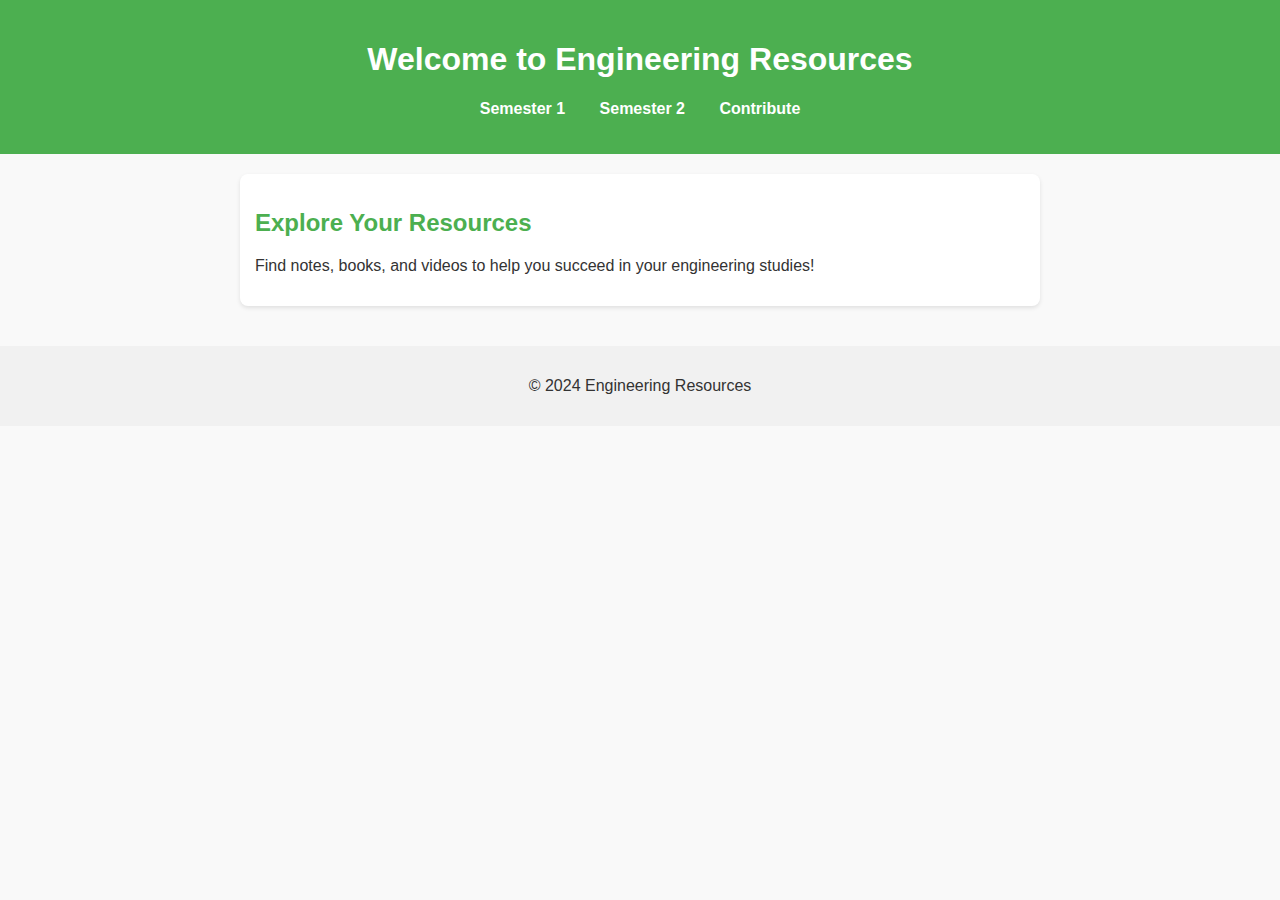
<file: index.html>
<!DOCTYPE html>
<html lang="en">
<head>
    <meta charset="UTF-8">
    <meta name="viewport" content="width=device-width, initial-scale=1.0">
    <title>Engineering Resources</title>
    <link rel="stylesheet" href="style.css">
</head>
<body>
    <header>
        <h1>Welcome to Engineering Resources</h1>
        <nav>
            <ul>
                <li><a href="semester1.html">Semester 1</a></li>
                <li><a href="semester2.html">Semester 2</a></li>
                <li><a href="contribute.html">Contribute</a></li>
            </ul>
        </nav>
    </header>
    <main>
        <section id="landing">
            <h2>Explore Your Resources</h2>
            <p>Find notes, books, and videos to help you succeed in your engineering studies!</p>
        </section>
    </main>
    <footer>
        <p>&copy; 2024 Engineering Resources</p>
    </footer>
    <script src="script.js"></script>
</body>
</html>
</file>
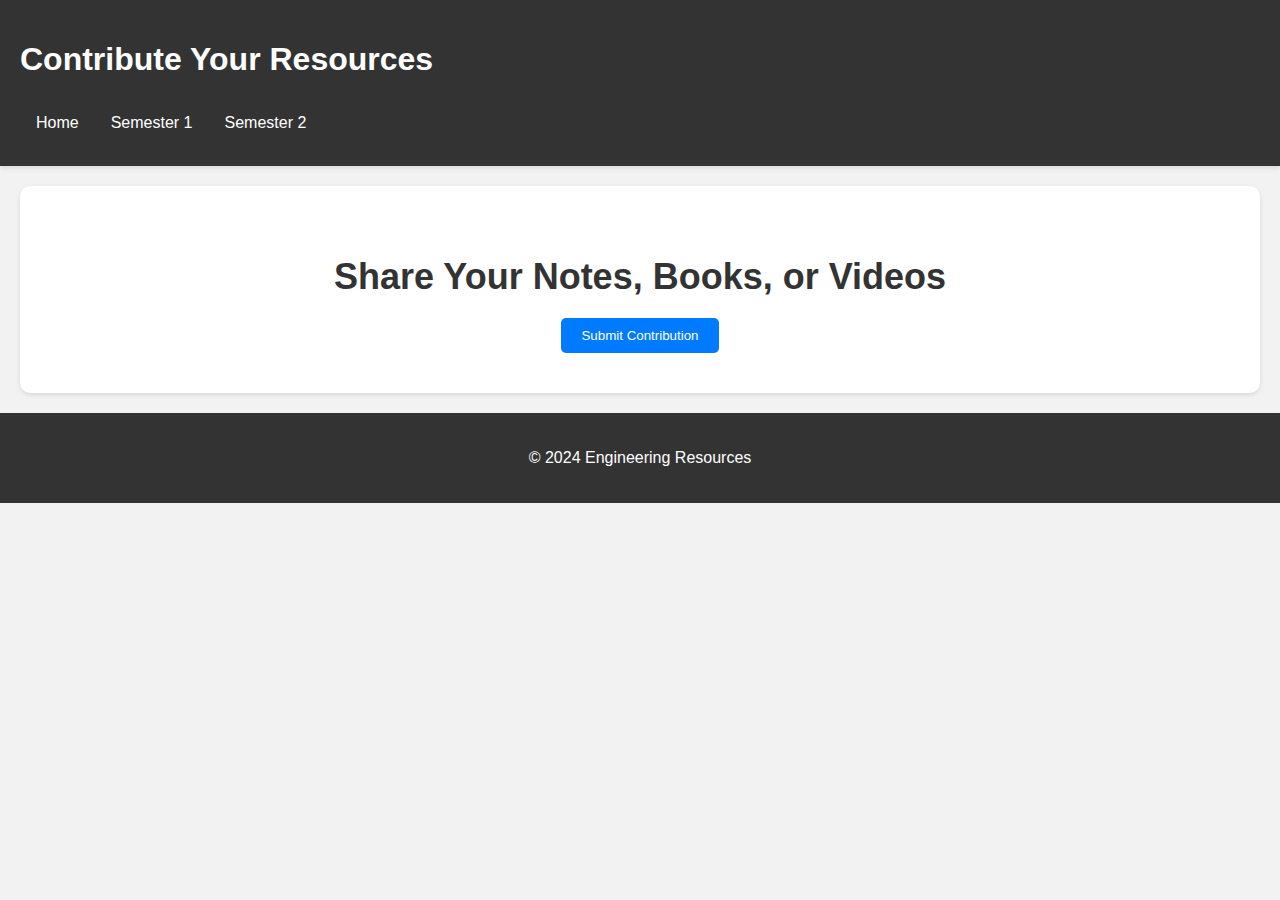
<file: contribute.html>
<!DOCTYPE html>
<html lang="en">
<head>
    <meta charset="UTF-8">
    <meta name="viewport" content="width=device-width, initial-scale=1.0">
    <title>Contribute Resources</title>
    <link rel="stylesheet" href="contribute.css">
</head>
<body>
    <header>
        <h1>Contribute Your Resources</h1>
        <nav>
            <ul>
                <li><a href="index.html">Home</a></li>
                <li><a href="semester1.html">Semester 1</a></li>
                <li><a href="semester2.html">Semester 2</a></li>
            </ul>
        </nav>
    </header>
    <main>
        <section>
            <h2>Share Your Notes, Books, or Videos</h2>
            <button id="contribute-button">Submit Contribution</button>
        </section>
    </main>
    <footer>
        <p>&copy; 2024 Engineering Resources</p>
    </footer>
    <script src="script.js"></script>
</body>
</html>
</file>
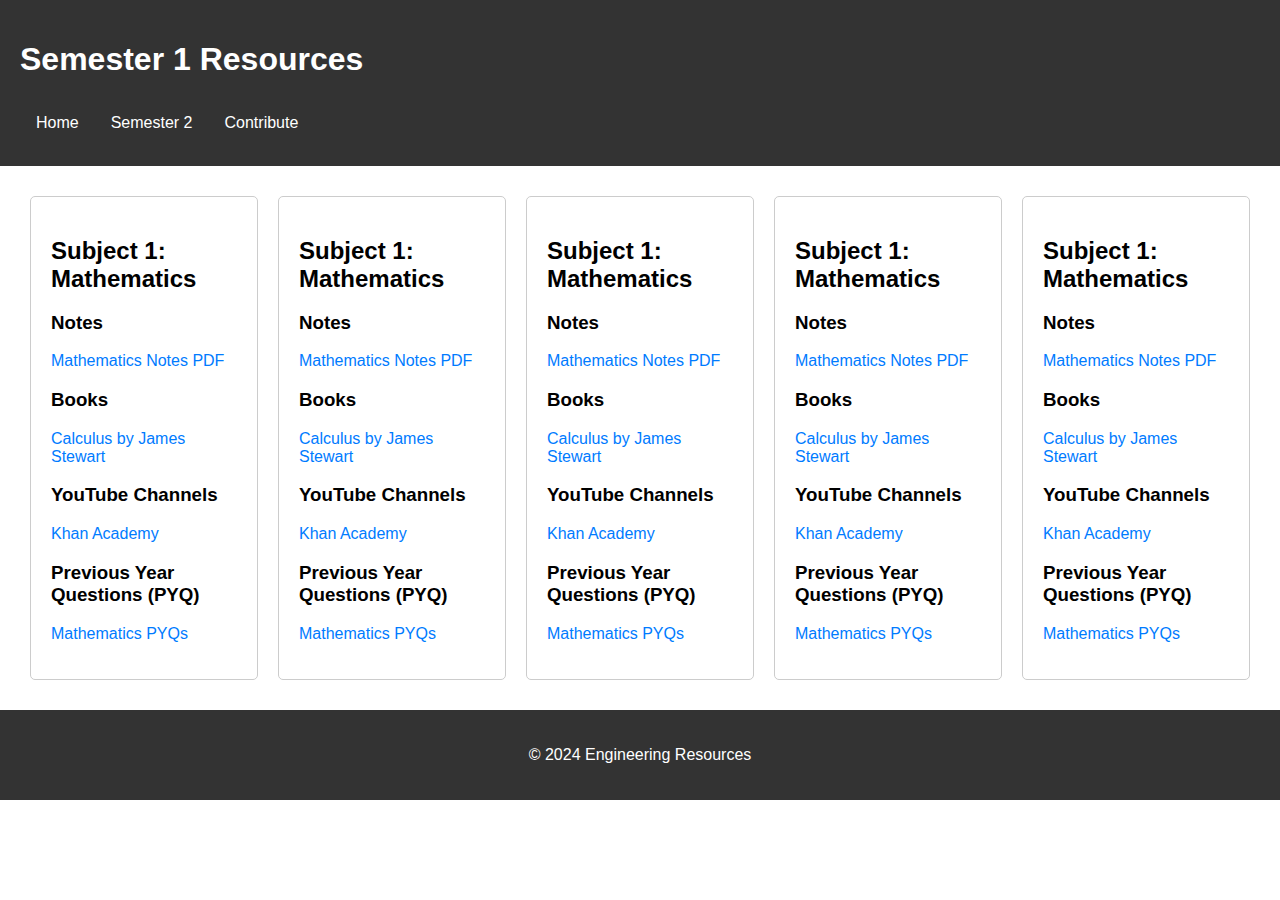
<file: semester1.html>
<!DOCTYPE html>
<html lang="en">
<head>
    <meta charset="UTF-8">
    <meta name="viewport" content="width=device-width, initial-scale=1.0">
    <title>Semester 1 Resources</title>
    <link rel="stylesheet" href="stylesem1.css">
</head>
<body>
    <header>
        <h1>Semester 1 Resources</h1>
        <nav>
            <ul>
                <li><a href="index.html">Home</a></li>
                <li><a href="semester2.html">Semester 2</a></li>
                <li><a href="contribute.html">Contribute</a></li>
            </ul>
        </nav>
    </header>
    <main>
        <section>
            <h2>Subject 1: Mathematics</h2>
            <h3>Notes</h3>
            <ul>
                <li><a href="#">Mathematics Notes PDF</a></li>
            </ul>
            <h3>Books</h3>
            <ul>
                <li><a href="#">Calculus by James Stewart</a></li>
            </ul>
            <h3>YouTube Channels</h3>
            <ul>
                <li><a href="#">Khan Academy</a></li>
            </ul>
            <h3>Previous Year Questions (PYQ)</h3>
            <ul>
                <li><a href="#">Mathematics PYQs</a></li>
            </ul>
        </section>
        <section>
            <h2>Subject 1: Mathematics</h2>
            <h3>Notes</h3>
            <ul>
                <li><a href="#">Mathematics Notes PDF</a></li>
            </ul>
            <h3>Books</h3>
            <ul>
                <li><a href="#">Calculus by James Stewart</a></li>
            </ul>
            <h3>YouTube Channels</h3>
            <ul>
                <li><a href="#">Khan Academy</a></li>
            </ul>
            <h3>Previous Year Questions (PYQ)</h3>
            <ul>
                <li><a href="#">Mathematics PYQs</a></li>
            </ul>
        </section>
        <section>
            <h2>Subject 1: Mathematics</h2>
            <h3>Notes</h3>
            <ul>
                <li><a href="#">Mathematics Notes PDF</a></li>
            </ul>
            <h3>Books</h3>
            <ul>
                <li><a href="#">Calculus by James Stewart</a></li>
            </ul>
            <h3>YouTube Channels</h3>
            <ul>
                <li><a href="#">Khan Academy</a></li>
            </ul>
            <h3>Previous Year Questions (PYQ)</h3>
            <ul>
                <li><a href="#">Mathematics PYQs</a></li>
            </ul>
        </section>
        <section>
            <h2>Subject 1: Mathematics</h2>
            <h3>Notes</h3>
            <ul>
                <li><a href="#">Mathematics Notes PDF</a></li>
            </ul>
            <h3>Books</h3>
            <ul>
                <li><a href="#">Calculus by James Stewart</a></li>
            </ul>
            <h3>YouTube Channels</h3>
            <ul>
                <li><a href="#">Khan Academy</a></li>
            </ul>
            <h3>Previous Year Questions (PYQ)</h3>
            <ul>
                <li><a href="#">Mathematics PYQs</a></li>
            </ul>
        </section>
        <section>
            <h2>Subject 1: Mathematics</h2>
            <h3>Notes</h3>
            <ul>
                <li><a href="#">Mathematics Notes PDF</a></li>
            </ul>
            <h3>Books</h3>
            <ul>
                <li><a href="#">Calculus by James Stewart</a></li>
            </ul>
            <h3>YouTube Channels</h3>
            <ul>
                <li><a href="#">Khan Academy</a></li>
            </ul>
            <h3>Previous Year Questions (PYQ)</h3>
            <ul>
                <li><a href="#">Mathematics PYQs</a></li>
            </ul>
        </section>
        <!-- Repeat for other subjects -->
    </main>
    <footer>
        <p>&copy; 2024 Engineering Resources</p>
    </footer>
</body>
</html>
</file>
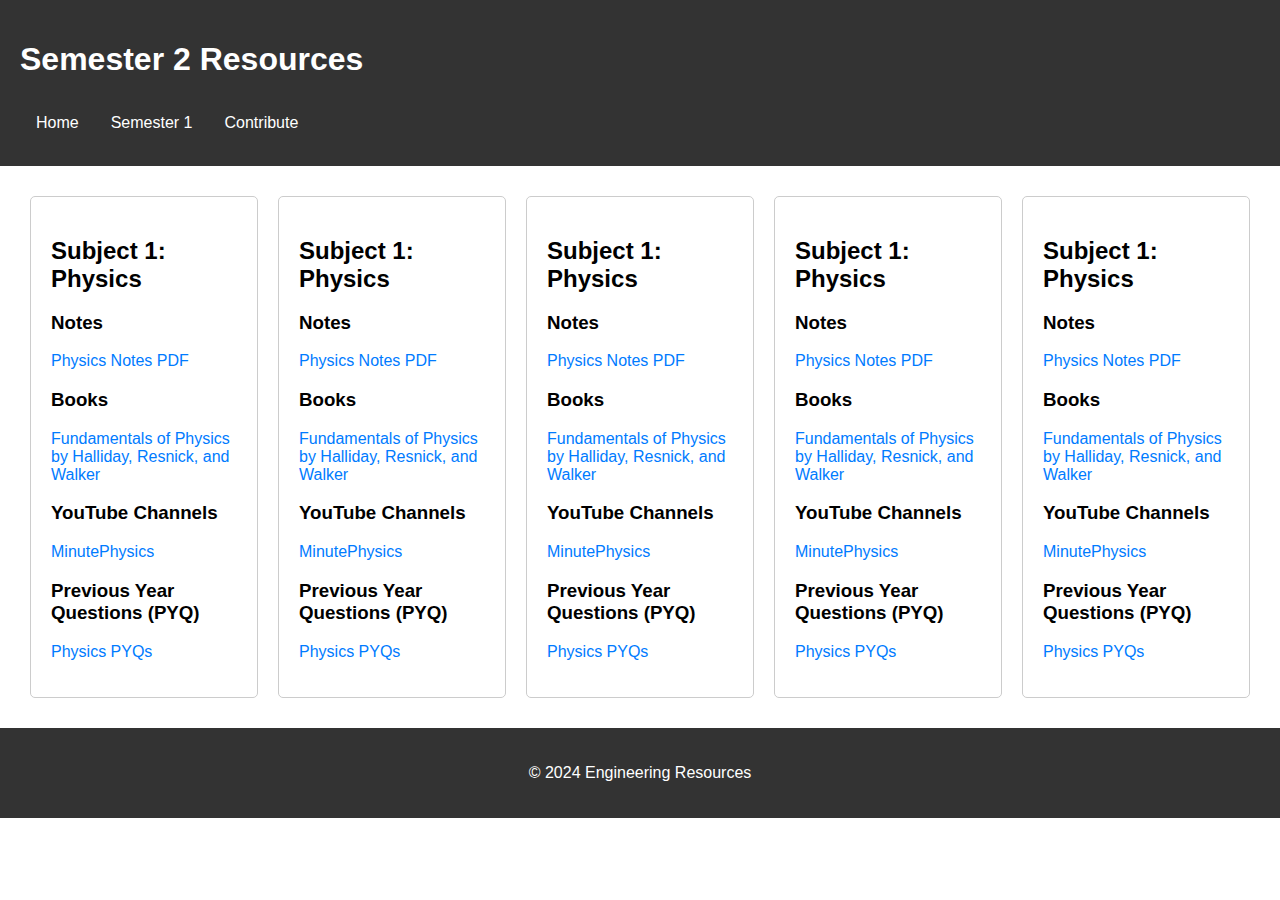
<file: semester2.html>
<!DOCTYPE html>
<html lang="en">
<head>
    <meta charset="UTF-8">
    <meta name="viewport" content="width=device-width, initial-scale=1.0">
    <title>Semester 2 Resources</title>
    <link rel="stylesheet" href="stylesem1.css">
</head>
<body>
    <header>
        <h1>Semester 2 Resources</h1>
        <nav>
            <ul>
                <li><a href="index.html">Home</a></li>
                <li><a href="semester1.html">Semester 1</a></li>
                <li><a href="contribute.html">Contribute</a></li>
            </ul>
        </nav>
    </header>
    <main>
        <section>
            <h2>Subject 1: Physics</h2>
            <h3>Notes</h3>
            <ul>
                <li><a href="#">Physics Notes PDF</a></li>
            </ul>
            <h3>Books</h3>
            <ul>
                <li><a href="#">Fundamentals of Physics by Halliday, Resnick, and Walker</a></li>
            </ul>
            <h3>YouTube Channels</h3>
            <ul>
                <li><a href="#">MinutePhysics</a></li>
            </ul>
            <h3>Previous Year Questions (PYQ)</h3>
            <ul>
                <li><a href="#">Physics PYQs</a></li>
            </ul>
        </section>
        <section>
            <h2>Subject 1: Physics</h2>
            <h3>Notes</h3>
            <ul>
                <li><a href="#">Physics Notes PDF</a></li>
            </ul>
            <h3>Books</h3>
            <ul>
                <li><a href="#">Fundamentals of Physics by Halliday, Resnick, and Walker</a></li>
            </ul>
            <h3>YouTube Channels</h3>
            <ul>
                <li><a href="#">MinutePhysics</a></li>
            </ul>
            <h3>Previous Year Questions (PYQ)</h3>
            <ul>
                <li><a href="#">Physics PYQs</a></li>
            </ul>
        </section>
        <section>
            <h2>Subject 1: Physics</h2>
            <h3>Notes</h3>
            <ul>
                <li><a href="#">Physics Notes PDF</a></li>
            </ul>
            <h3>Books</h3>
            <ul>
                <li><a href="#">Fundamentals of Physics by Halliday, Resnick, and Walker</a></li>
            </ul>
            <h3>YouTube Channels</h3>
            <ul>
                <li><a href="#">MinutePhysics</a></li>
            </ul>
            <h3>Previous Year Questions (PYQ)</h3>
            <ul>
                <li><a href="#">Physics PYQs</a></li>
            </ul>
        </section>
        <section>
            <h2>Subject 1: Physics</h2>
            <h3>Notes</h3>
            <ul>
                <li><a href="#">Physics Notes PDF</a></li>
            </ul>
            <h3>Books</h3>
            <ul>
                <li><a href="#">Fundamentals of Physics by Halliday, Resnick, and Walker</a></li>
            </ul>
            <h3>YouTube Channels</h3>
            <ul>
                <li><a href="#">MinutePhysics</a></li>
            </ul>
            <h3>Previous Year Questions (PYQ)</h3>
            <ul>
                <li><a href="#">Physics PYQs</a></li>
            </ul>
        </section>
        <section>
            <h2>Subject 1: Physics</h2>
            <h3>Notes</h3>
            <ul>
                <li><a href="#">Physics Notes PDF</a></li>
            </ul>
            <h3>Books</h3>
            <ul>
                <li><a href="#">Fundamentals of Physics by Halliday, Resnick, and Walker</a></li>
            </ul>
            <h3>YouTube Channels</h3>
            <ul>
                <li><a href="#">MinutePhysics</a></li>
            </ul>
            <h3>Previous Year Questions (PYQ)</h3>
            <ul>
                <li><a href="#">Physics PYQs</a></li>
            </ul>
        </section>
        <!-- Repeat for other subjects -->
    </main>
    <footer>
        <p>&copy; 2024 Engineering Resources</p>
    </footer>
</body>
</html>
</file>
<file: style.css>
/* General Styles */
body {
    font-family: Arial, sans-serif;
    margin: 0;
    padding: 0;
    background-color: #f9f9f9;
    color: #333;
}

header {
    background-color: #4CAF50;
    color: white;
    padding: 20px 0;
    text-align: center;
}

nav ul {
    list-style-type: none;
    padding: 0;
}

nav ul li {
    display: inline;
    margin: 0 15px;
}

nav ul li a {
    color: white;
    text-decoration: none;
    font-weight: bold;
}

nav ul li a:hover {
    text-decoration: underline;
}

main {
    padding: 20px;
    max-width: 800px;
    margin: auto;
}

h2 {
    color: #4CAF50;
}

h3 {
    margin-top: 20px;
    color: #2c3e50;
}

section {
    background-color: white;
    border-radius: 8px;
    box-shadow: 0 2px 4px rgba(0, 0, 0, 0.1);
    padding: 15px;
    margin-bottom: 20px;
}

ul {
    list-style-type: none;
    padding: 0;
}

ul li {
    margin: 10px 0;
}

ul li a {
    text-decoration: none;
    color: #3498db;
}

ul li a:hover {
    text-decoration: underline;
}

footer {
    text-align: center;
    padding: 15px 0;
    background-color: #f1f1f1;
    position: relative;
    bottom: 0;
    width: 100%;
}

/* Button Styles */
button {
    background-color: #4CAF50;
    color: white;
    border: none;
    padding: 10px 15px;
    border-radius: 5px;
    cursor: pointer;
    font-size: 16px;
}

button:hover {
    background-color: #45a049;
}

/* Responsive Styles */
@media (max-width: 600px) {
    nav ul li {
        display: block;
        margin: 10px 0;
    }

    main {
        padding: 10px;
    }

    button {
        width: 100%;
    }
}
</file>
<file: contribute.css>
/* styles.css */

/* General Styles */
body {
    font-family: Arial, sans-serif;
    margin: 0;
    padding: 0;
    background-color: #f2f2f2;
}

header {
    background-color: #333;
    color: #fff;
    padding: 20px;
    box-shadow: 0px 2px 5px rgba(0, 0, 0, 0.1);
}

nav ul {
    list-style-type: none;
    margin: 0;
    padding: 0;
    overflow: hidden;
    background-color: #333;
}

nav li {
    float: left;
}

nav li a {
    display: block;
    color: white;
    text-align: center;
    padding: 14px 16px;
    text-decoration: none;
    transition: background-color 0.3s ease-in-out;
}

nav li a:hover {
    background-color: #111;
}

main {
    padding: 20px;
    text-align: center;
}

footer {
    background-color: #333;
    color: #fff;
    text-align: center;
    padding: 20px;
}

/* Specific Styles */
section {
    background-color: #fff;
    padding: 40px;
    border-radius: 10px;
    box-shadow: 0px 2px 5px rgba(0, 0, 0, 0.1);
}

section h2 {
    font-size: 36px;
    margin-bottom: 20px;
    color: #333;
}

#contribute-button {
    background-color: #007bff;
    color: #fff;
    border: none;
    padding: 10px 20px;
    border-radius: 5px;
    cursor: pointer;
    transition: background-color 0.3s ease-in-out;
}

#contribute-button:hover {
    background-color: #0062cc;
}
</file>
<file: stylesem1.css>
/* stylesem1.css */

/* General Styles */
body {
    font-family: Arial, sans-serif;
    margin: 0;
    padding: 0;
}

header {
    background-color: #333;
    color: #fff;
    padding: 20px;
}

nav ul {
    list-style-type: none;
    margin: 0;
    padding: 0;
    overflow: hidden;
    background-color: #333;
}

nav li {
    float: left;
}

nav li a {
    display: block;
    color: white;
    text-align: center;
    padding: 14px 16px;
    text-decoration: none;
}

nav li a:hover {
    background-color: #111;
}

main {
    display: flex;
    flex-wrap: wrap;
    justify-content: space-between;
    padding: 20px;
}

section {
    flex: 1;
    margin: 10px;
    padding: 20px;
    border: 1px solid #ccc;
    border-radius: 5px;
}

section h2 {
    margin-bottom: 10px;
}

section ul {
    list-style-type: none;
    padding-left: 0;
}

section li {
    margin-bottom: 5px;
}

section a {
    color: #007bff;
    text-decoration: none;
}

section a:hover {
    text-decoration: underline;
}

footer {
    background-color: #333;
    color: #fff;
    text-align: center;
    padding: 20px;
}
</file>
